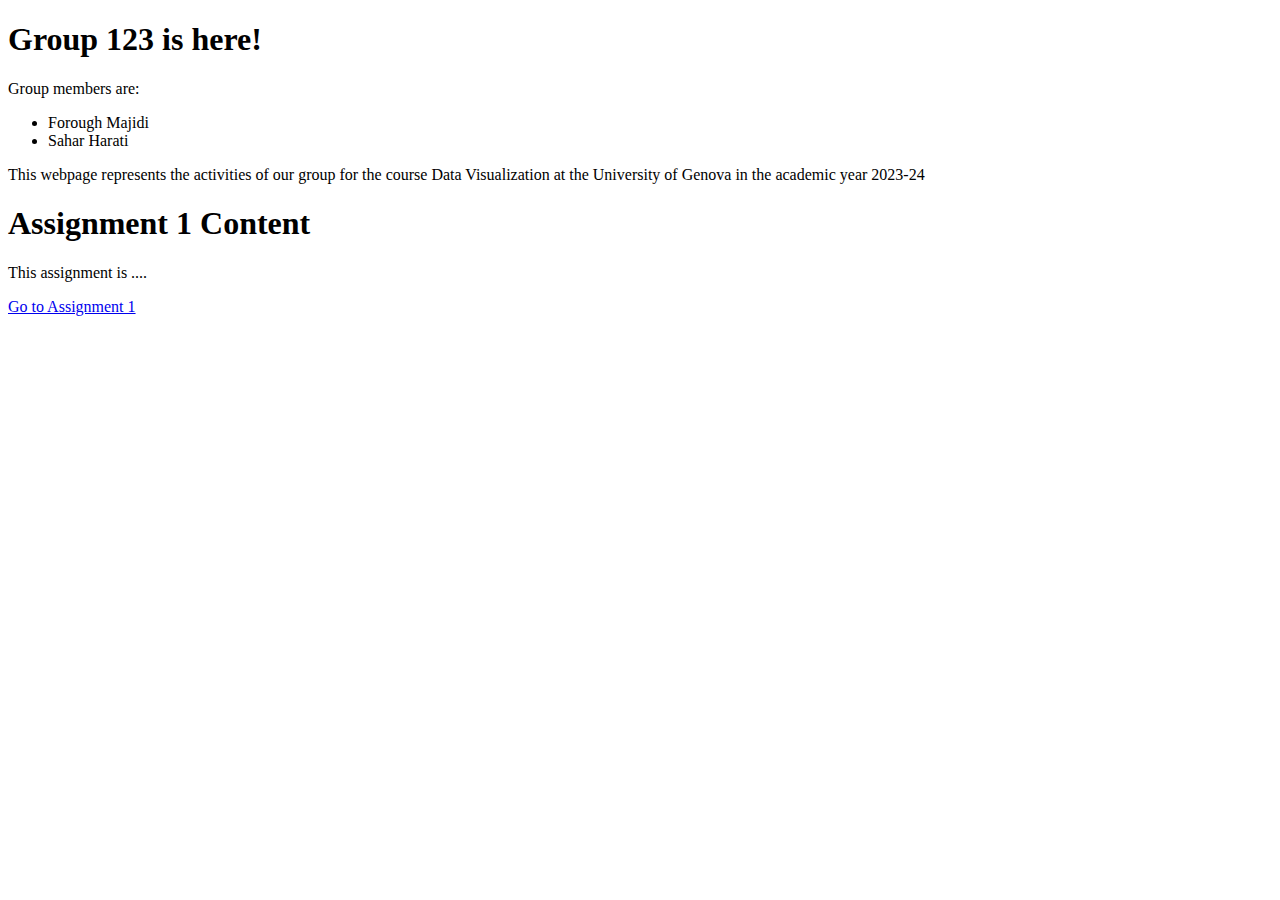
<file: index.html>
<!DOCTYPE html>
<html lang="en">
<head>
    <meta charset="UTF-8">
    <meta name="viewport" content="width=device-width, initial-scale=1.0">
    <title>Group 123</title>
    <link rel="stylesheet" href="styles.css">

</head>
<body>
    <div class="general">
        <h1>Group 123 is here!</h1>
        <p> Group members are:
            <ul>
                <li>Forough Majidi</li>
                <li>Sahar Harati</li>
              </ul>         
        </p>
        <p>
            This webpage represents the activities of our group for the course Data Visualization at the University of Genova in the academic year 2023-24
        </p>
    </div>

    <div>
        <h1>Assignment 1 Content</h1>
        <p>This assignment is ....</p>
        <a href="../Dataviz.github.io/firstAssignment.html">Go to Assignment 1</a>

    </div>
</body>
</html>
</file>
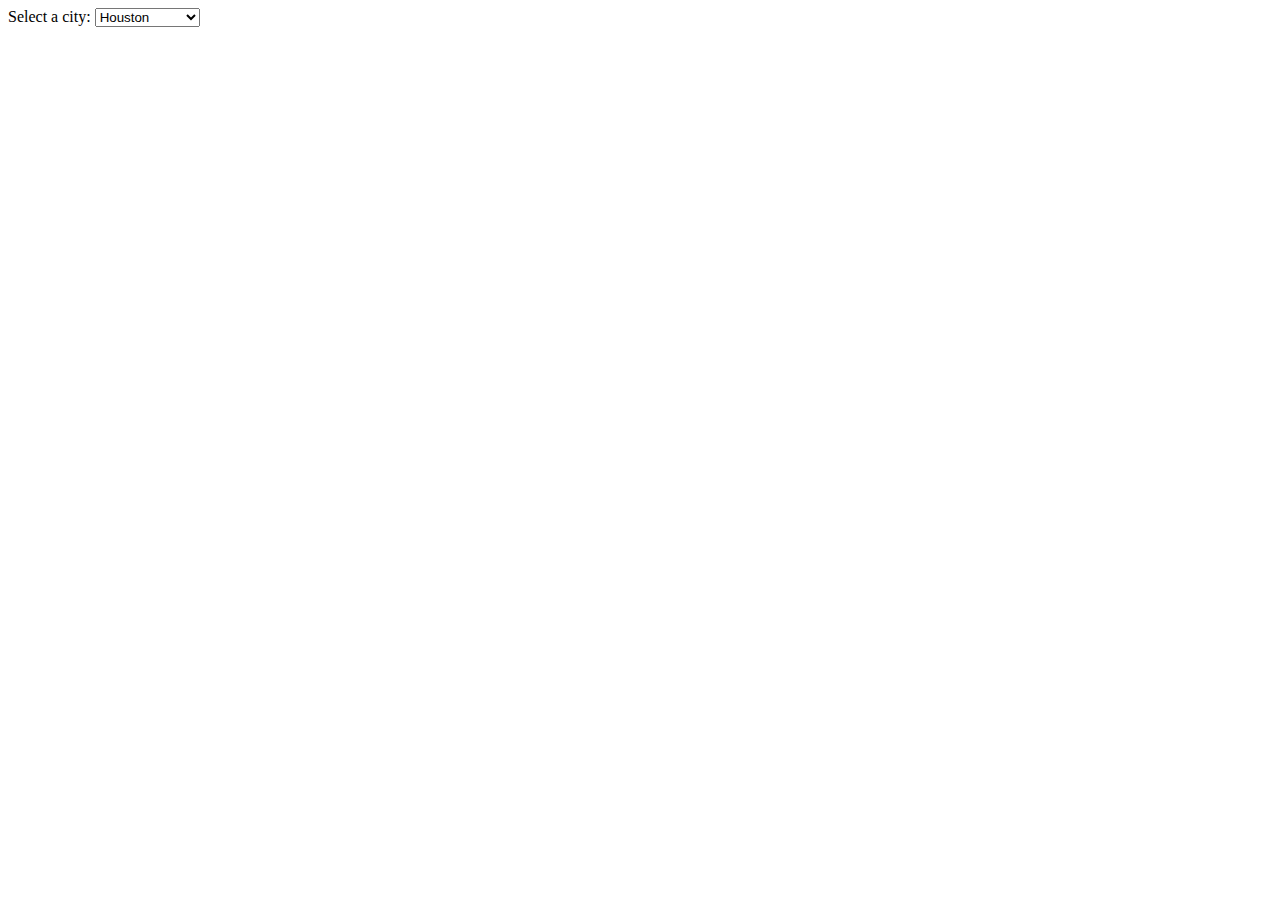
<file: firstAssignment.html>
<!DOCTYPE html>
<html lang="en">

<head>
    <meta charset="UTF-8">
    <meta name="viewport" content="width=device-width, initial-scale=1.0">
    <title>Tree Species Abundance</title>
    <script src="https://cdn.plot.ly/plotly-latest.min.js"></script>
</head>

<body>
    <label for="cities">Select a city:</label>
    <select id="cities"></select>
    <div id="chart"></div>

    <script>
        document.addEventListener("DOMContentLoaded", function () {
            const citiesDropdown = document.getElementById("cities");
            const chartDiv = document.getElementById("chart");

           
            fetch("Arlington.json")
                .then(response => response.json())
                .then(data => {
                    console.log(data);
                    // Populate the dropdown menu with cities
                    data.forEach(item => {
                        const option = document.createElement("option");
                        option.value = item.City;
                        option.text = item.City;
                        citiesDropdown.appendChild(option);
                    });

                  
                    citiesDropdown.addEventListener("change", function () {
                        const selectedCity = this.value;
                        const cityData = data.find(item => item.City === selectedCity);

                       
                        const trace = {
                            x: [cityData["Tree Name"]],
                            y: [cityData["Number of Trees"]],
                            type: 'bar',
                        };

                        const layout = {
                            title: `Tree Species Abundance in ${selectedCity}`,
                            xaxis: {
                                title: 'Tree Name'
                            },
                            yaxis: {
                                title: 'Number of Trees'
                            }
                        };

                        Plotly.newPlot(chartDiv, [trace], layout);
                    });
                })
                .catch(error => console.error("Error fetching data:", error));
        });
    </script>
</body>

</html>
</file>
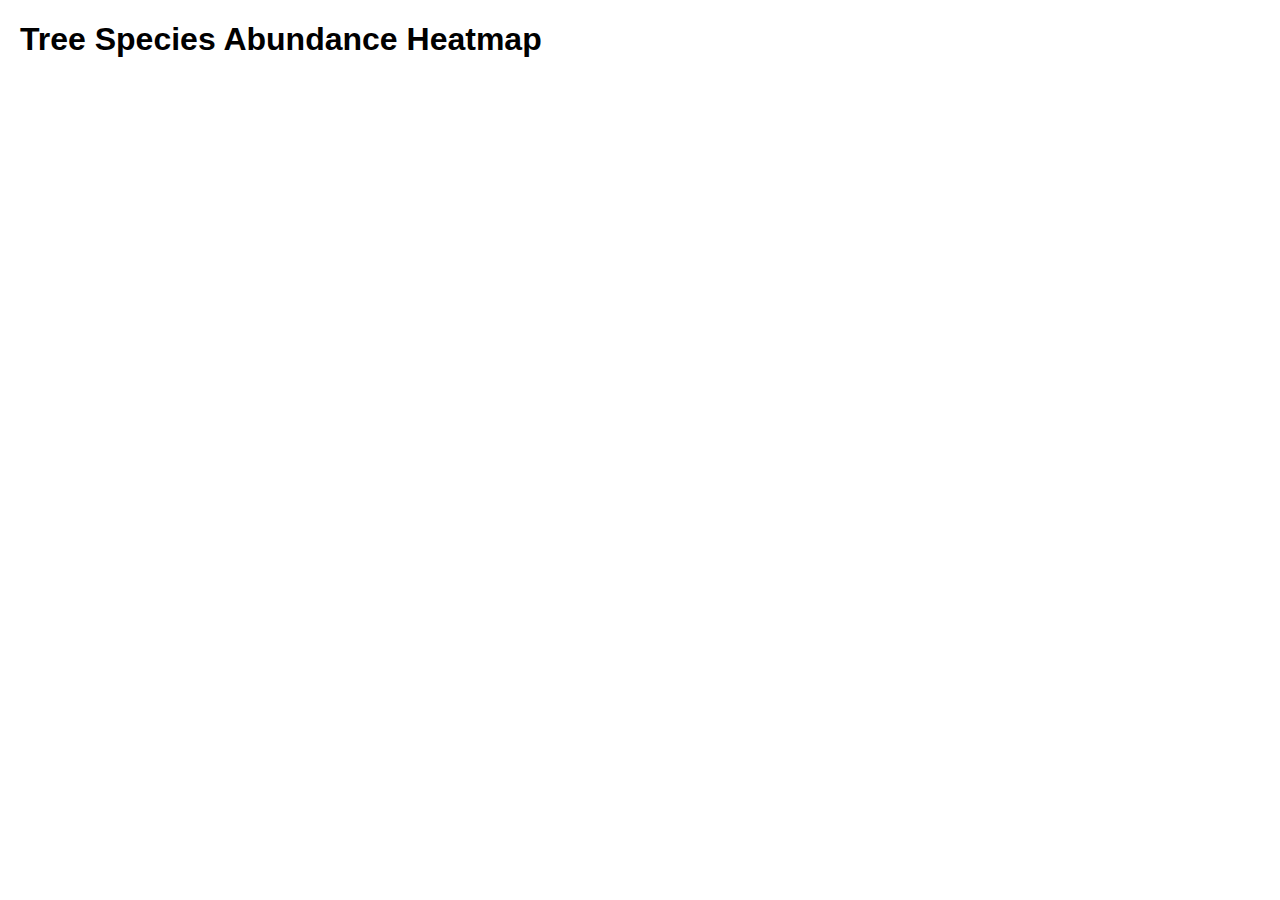
<file: heatmap.html>
<!DOCTYPE html>
<html>
<head>
  <title>Tree Species Abundance Heatmap</title>
  <script src="https://d3js.org/d3.v7.min.js"></script>
  <style>
    body {
      font-family: Arial, sans-serif;
      margin: 20px;
    }
    .cell {
      stroke: #fff;
    }
  </style>
</head>
<body>

<h1>Tree Species Abundance Heatmap</h1>

<div id="heatmap"></div>

<script>
  const data = [
  [{"city":"austin","scientific_name":"carya illinoinensis","count":916},
  {"city":"austin","scientific_name":"ulmus crassifolia","count":831},
  {"city":"austin","scientific_name":"quercus virginiana","count":789},
  {"city":"austin","scientific_name":"lagerstroemia indica","count":609},
  {"city":"austin","scientific_name":"quercus fusiformis","count":591},
  {"city":"baltimore","scientific_name":"acer rubrum","count":12895},
  {"city":"baltimore","scientific_name":"zelkova serrata","count":6706},
  {"city":"baltimore","scientific_name":"platanus acerifolia","count":6033},
  {"city":"baltimore","scientific_name":"tilia cordata","count":5933},
  {"city":"baltimore","scientific_name":"prunus","count":5789},
  {"city":"garden grove","scientific_name":"lagerstroemia","count":2355},
  {"city":"garden grove","scientific_name":"lophostemon confertus","count":1643},
  {"city":"garden grove","scientific_name":"cupaniopsis anacardioides","count":1438},
  {"city":"garden grove","scientific_name":"pinus canariensis","count":1049},
  {"city":"garden grove","scientific_name":"syagrus romanzoffianum","count":897},
  {"city":"honolulu","scientific_name":"albizia saman","count":718},
  {"city":"honolulu","scientific_name":"cocos nucifera","count":635},
  {"city":"honolulu","scientific_name":"cassia nealiae","count":534},
  {"city":"honolulu","scientific_name":"tabebuia heterophylla","count":421},
  {"city":"honolulu","scientific_name":"adonidia merrillii","count":243},
  {"city":"huntington beach","scientific_name":"tilia tomentosa","count":9966},
  {"city":"huntington beach","scientific_name":"syagrus romanzoffianum","count":4681},
  {"city":"huntington beach","scientific_name":"washingtonia robusta","count":4037},
  {"city":"huntington beach","scientific_name":"lagerstroemia","count":3813},
  {"city":"huntington beach","scientific_name":"eucalyptus camaldulensis","count":2574}]


  ];

  const width = 800;
  const height = 400;
  const margin = { top: 30, right: 30, bottom: 30, left: 60 };
  const innerWidth = width - margin.left - margin.right;
  const innerHeight = height - margin.top - margin.bottom;

  const cities = Array.from(new Set(data.map(d => d.city)));
  const species = Array.from(new Set(data.map(d => d.scientific_name)));

  const svg = d3.select("#heatmap")
    .append("svg")
    .attr("width", width)
    .attr("height", height);

  const g = svg.append("g")
    .attr("transform", `translate(${margin.left},${margin.top})`);

  const x = d3.scaleBand()
    .domain(cities)
    .range([0, innerWidth])
    .padding(0.1);

  const y = d3.scaleBand()
    .domain(species)
    .range([innerHeight, 0])
    .padding(0.1);

  const colorScale = d3.scaleSequential(d3.interpolateOrRd) 
    .domain([0, d3.max(data, d => d.count)]);

  g.selectAll(".cell")
    .data(data)
    .enter()
    .append("rect")
    .attr("class", "cell")
    .attr("x", d => x(d.city))
    .attr("y", d => y(d.scientific_name))
    .attr("width", x.bandwidth())
    .attr("height", y.bandwidth())
    .attr("fill", d => colorScale(d.count));

  const xAxis = d3.axisBottom(x);
  const yAxis = d3.axisLeft(y);

  g.append("g")
    .attr("transform", `translate(0, ${innerHeight})`)
    .call(xAxis)
    .selectAll("text")
    .attr("transform", "rotate(-45)")
    .style("text-anchor", "end");

  g.append("g")
    .call(yAxis);

  g.append("text")
    .attr("text-anchor", "middle")
    .attr("transform", `translate(-40,${innerHeight / 2}) rotate(-90)`)
    .text("Tree Species");

  g.append("text")
    .attr("text-anchor", "middle")
    .attr("transform", `translate(${innerWidth / 2},${innerHeight + 40})`)
    .text("Cities");

  svg.append("text")
    .attr("x", width / 2)
    .attr("y", margin.top / 2)
    .attr("text-anchor", "middle")
    .style("font-size", "20px")
    .text("Tree Species Abundance Heatmap");
</script>

</body>
</html>
</file>
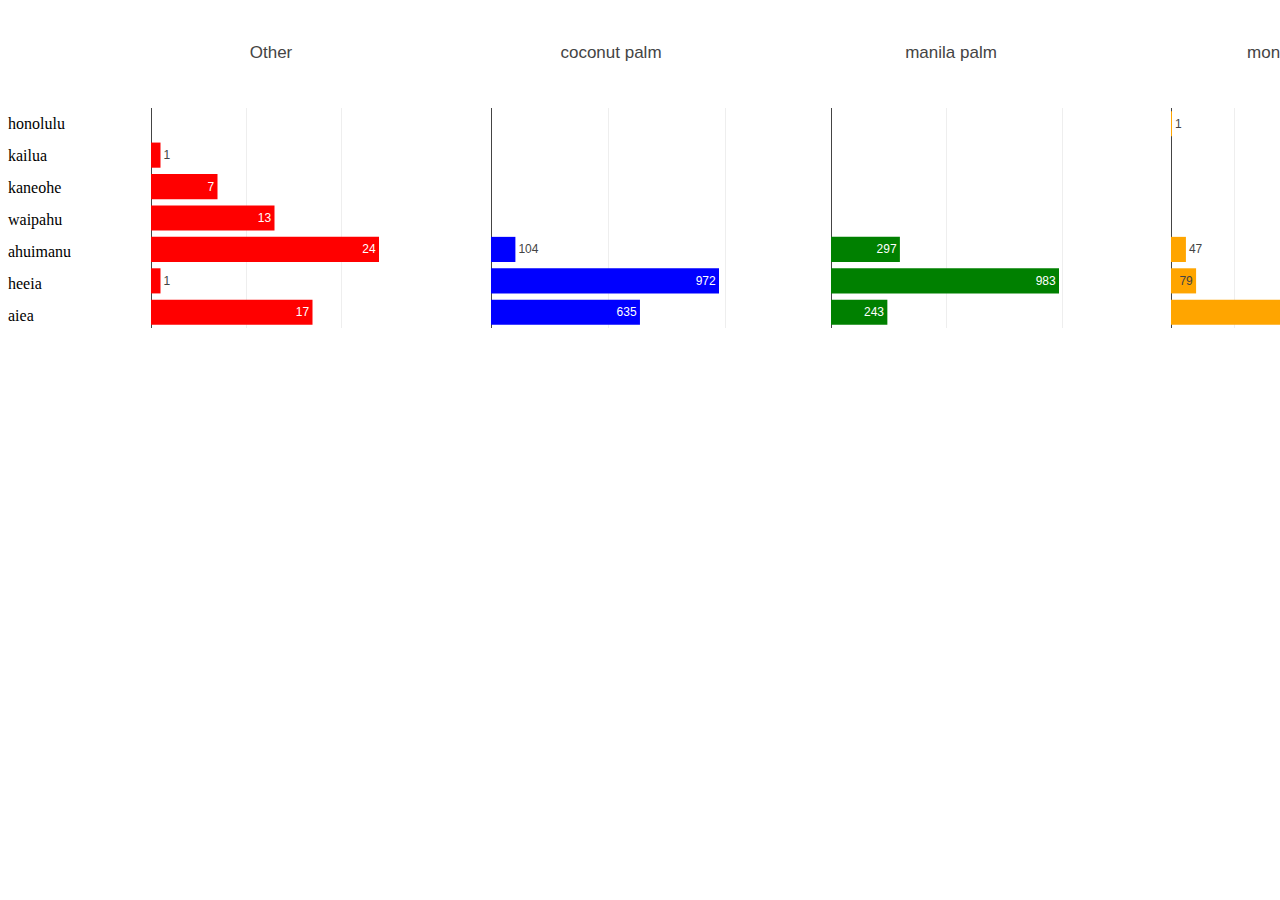
<file: SBC2.html>
<!DOCTYPE html>
<html lang="en">

<head>
    <meta charset="UTF-8">
    <meta name="viewport" content="width=device-width, initial-scale=1.0">
    <title>Tree Species Abundance in Hawaii</title>
   
    <script src="https://cdn.plot.ly/plotly-latest.min.js"></script>
    <style>
        #container {
            display: flex;
        }

        #city-names {
            width: 300px;
            height: 400px;
            margin-top: 100px;
            padding-right: 10px;
            line-height: 2;
        }

        #charts-container {
            display: flex;
        }

        .chart-container {
            width: 400px;
            height: 400px;
            margin-left: -50px;
            margin-right: -50px;
            padding-right: -20px;
            margin-left: -10px;
        }
    </style>
</head>

<body>
    <div id="container">
        <div id="city-names"></div>
        <div id="charts-container"></div>
    </div>

    <script>
       
        fetch('tree_species_abundance_updated.json')
            .then(response => response.json())
            .then(data => {

                console.log(data);
               
                const cityNames = [...new Set(data.flatMap(item => item.data.map(city => city.city)))];

                const cityNamesDiv = document.getElementById('city-names');
                cityNamesDiv.innerHTML = cityNames.join('<br>');

                const colors = ['red', 'blue', 'green', 'orange', 'purple', 'brown', 'pink', 'gray', 'cyan', 'magenta'];

                data.forEach((treeTypeData, index) => {
                    const treeType = treeTypeData.common_name;
                    const citiesData = treeTypeData.data;
                    
                    const completeCityData = cityNames.map(city => {
                        const cityData = citiesData.find(data => data.city === city);
                        console.log(cityData);
                        return cityData ? cityData.count : 0;
                    });

                    const chartDiv = document.createElement('div');
                    chartDiv.className = 'chart-container';
                    document.getElementById('charts-container').appendChild(chartDiv);

                    const trace = {
                        x: completeCityData,
                        y: cityNames,
                        type: 'bar',
                        orientation: 'h',
                        text: completeCityData.map(String),
                        hoverinfo: 'text',
                        marker: {
                            color: colors[index % colors.length]
                        }
                    };

                    const layout = {
                        title: treeType,
                        xaxis: { showticklabels: false },
                        yaxis: { showticklabels: false }
                    };

                    Plotly.newPlot(chartDiv, [trace], layout);
                });
            })
            .catch(error => console.error('Error loading data:', error));
    </script>
</body>

</html>
</file>
<file: styles.css>

</file>
